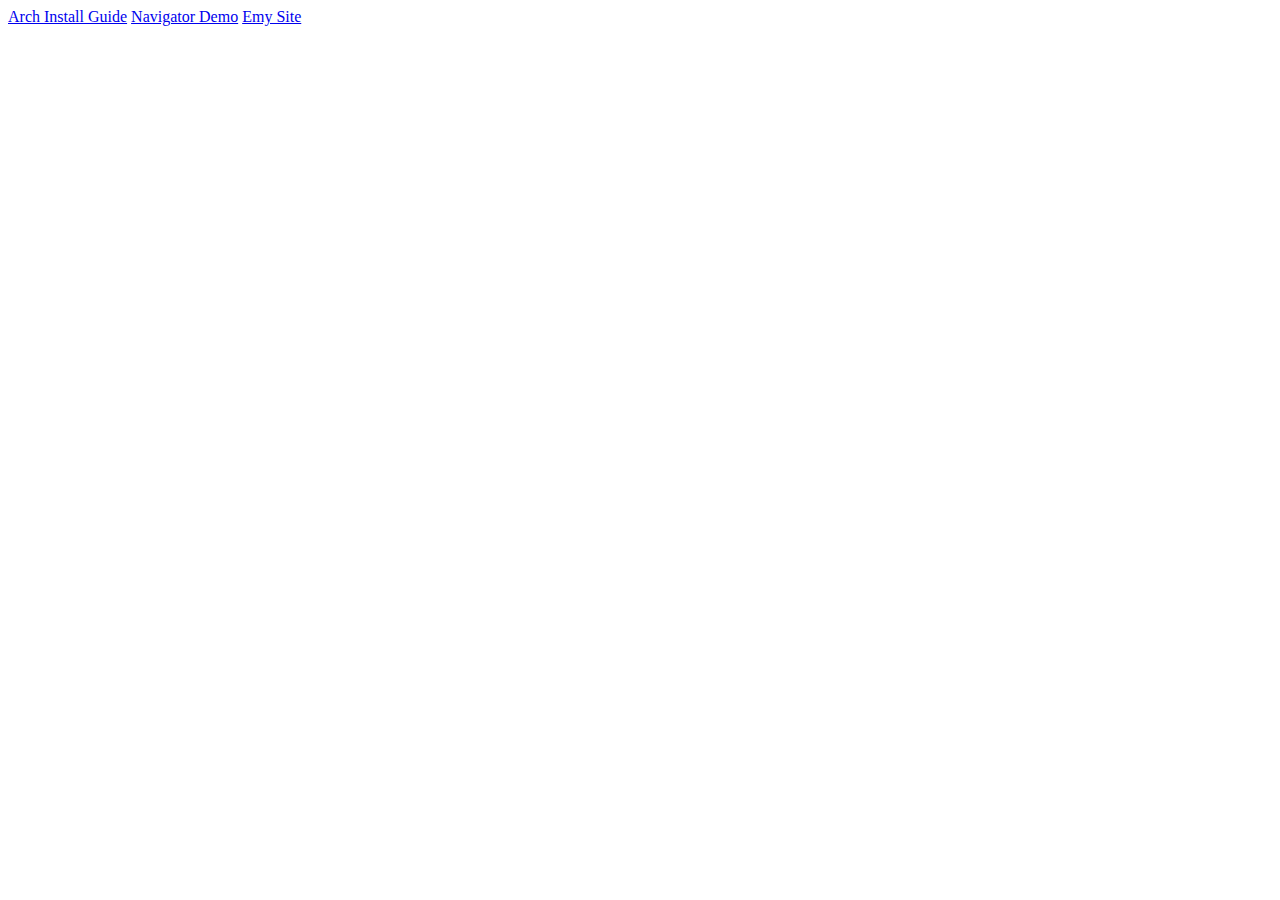
<file: index.html>
<!DOCTYPE html>
<html>
    <head>
        <title>FirexGiant Nav</title>
    </head>
    <body>
        <a href="ArchInstallGuide/guide.html">Arch Install Guide</a>
        <a href="NavigatorDemo/demo.html">Navigator Demo</a>
        <a href="EmySite/index.html">Emy Site</a>
    </body>
</html>
</file>
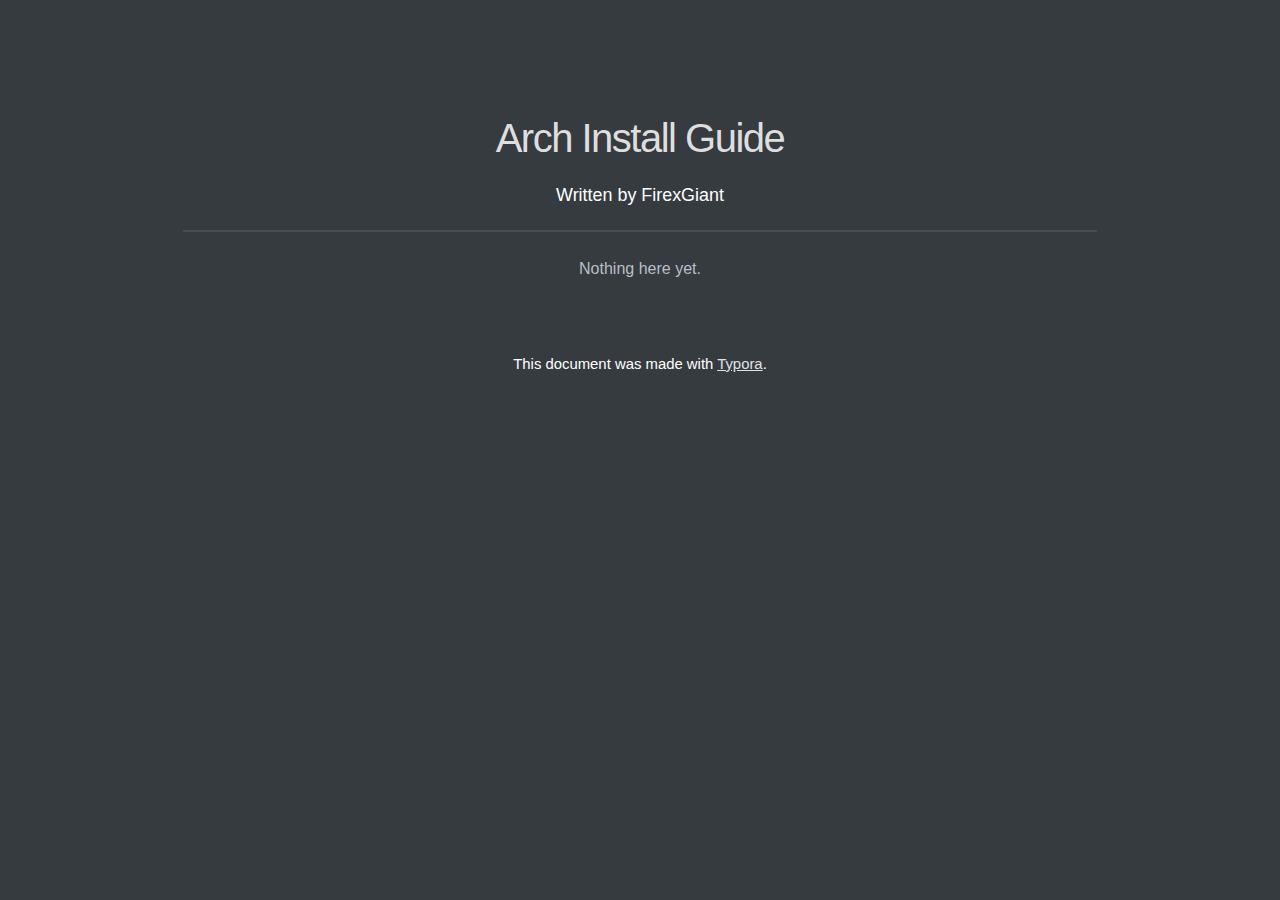
<file: ArchInstallGuide/guide.html>
<!doctype html>
<html>
<head>
<meta charset='UTF-8'><meta name='viewport' content='width=device-width initial-scale=1'>
<title>Arch Install Guide</title><style type='text/css'>html {overflow-x: initial !important;}:root { --bg-color:#ffffff; --text-color:#333333; --select-text-bg-color:#B5D6FC; --select-text-font-color:auto; --monospace:"Lucida Console",Consolas,"Courier",monospace; --title-bar-height:20px; }
.mac-os-11 { --title-bar-height:28px; }
html { font-size: 14px; background-color: var(--bg-color); color: var(--text-color); font-family: "Helvetica Neue", Helvetica, Arial, sans-serif; -webkit-font-smoothing: antialiased; }
body { margin: 0px; padding: 0px; height: auto; bottom: 0px; top: 0px; left: 0px; right: 0px; font-size: 1rem; line-height: 1.42857; overflow-x: hidden; background: inherit; tab-size: 4; }
iframe { margin: auto; }
a.url { word-break: break-all; }
a:active, a:hover { outline: 0px; }
.in-text-selection, ::selection { text-shadow: none; background: var(--select-text-bg-color); color: var(--select-text-font-color); }
#write { margin: 0px auto; height: auto; width: inherit; word-break: normal; overflow-wrap: break-word; position: relative; white-space: normal; overflow-x: visible; padding-top: 36px; }
#write.first-line-indent p { text-indent: 2em; }
#write.first-line-indent li p, #write.first-line-indent p * { text-indent: 0px; }
#write.first-line-indent li { margin-left: 2em; }
.for-image #write { padding-left: 8px; padding-right: 8px; }
body.typora-export { padding-left: 30px; padding-right: 30px; }
.typora-export .footnote-line, .typora-export li, .typora-export p { white-space: pre-wrap; }
.typora-export .task-list-item input { pointer-events: none; }
@media screen and (max-width: 500px) {
  body.typora-export { padding-left: 0px; padding-right: 0px; }
  #write { padding-left: 20px; padding-right: 20px; }
  .CodeMirror-sizer { margin-left: 0px !important; }
  .CodeMirror-gutters { display: none !important; }
}
#write li > figure:last-child { margin-bottom: 0.5rem; }
#write ol, #write ul { position: relative; }
img { max-width: 100%; vertical-align: middle; image-orientation: from-image; }
button, input, select, textarea { color: inherit; font: inherit; }
input[type="checkbox"], input[type="radio"] { line-height: normal; padding: 0px; }
*, ::after, ::before { box-sizing: border-box; }
#write h1, #write h2, #write h3, #write h4, #write h5, #write h6, #write p, #write pre { width: inherit; }
#write h1, #write h2, #write h3, #write h4, #write h5, #write h6, #write p { position: relative; }
p { line-height: inherit; }
h1, h2, h3, h4, h5, h6 { break-after: avoid-page; break-inside: avoid; orphans: 4; }
p { orphans: 4; }
h1 { font-size: 2rem; }
h2 { font-size: 1.8rem; }
h3 { font-size: 1.6rem; }
h4 { font-size: 1.4rem; }
h5 { font-size: 1.2rem; }
h6 { font-size: 1rem; }
.md-math-block, .md-rawblock, h1, h2, h3, h4, h5, h6, p { margin-top: 1rem; margin-bottom: 1rem; }
.hidden { display: none; }
.md-blockmeta { color: rgb(204, 204, 204); font-weight: 700; font-style: italic; }
a { cursor: pointer; }
sup.md-footnote { padding: 2px 4px; background-color: rgba(238, 238, 238, 0.7); color: rgb(85, 85, 85); border-radius: 4px; cursor: pointer; }
sup.md-footnote a, sup.md-footnote a:hover { color: inherit; text-transform: inherit; text-decoration: inherit; }
#write input[type="checkbox"] { cursor: pointer; width: inherit; height: inherit; }
figure { overflow-x: auto; margin: 1.2em 0px; max-width: calc(100% + 16px); padding: 0px; }
figure > table { margin: 0px; }
tr { break-inside: avoid; break-after: auto; }
thead { display: table-header-group; }
table { border-collapse: collapse; border-spacing: 0px; width: 100%; overflow: auto; break-inside: auto; text-align: left; }
table.md-table td { min-width: 32px; }
.CodeMirror-gutters { border-right: 0px; background-color: inherit; }
.CodeMirror-linenumber { user-select: none; }
.CodeMirror { text-align: left; }
.CodeMirror-placeholder { opacity: 0.3; }
.CodeMirror pre { padding: 0px 4px; }
.CodeMirror-lines { padding: 0px; }
div.hr:focus { cursor: none; }
#write pre { white-space: pre-wrap; }
#write.fences-no-line-wrapping pre { white-space: pre; }
#write pre.ty-contain-cm { white-space: normal; }
.CodeMirror-gutters { margin-right: 4px; }
.md-fences { font-size: 0.9rem; display: block; break-inside: avoid; text-align: left; overflow: visible; white-space: pre; background: inherit; position: relative !important; }
.md-diagram-panel { width: 100%; margin-top: 10px; text-align: center; padding-top: 0px; padding-bottom: 8px; overflow-x: auto; }
#write .md-fences.mock-cm { white-space: pre-wrap; }
.md-fences.md-fences-with-lineno { padding-left: 0px; }
#write.fences-no-line-wrapping .md-fences.mock-cm { white-space: pre; overflow-x: auto; }
.md-fences.mock-cm.md-fences-with-lineno { padding-left: 8px; }
.CodeMirror-line, twitterwidget { break-inside: avoid; }
.footnotes { opacity: 0.8; font-size: 0.9rem; margin-top: 1em; margin-bottom: 1em; }
.footnotes + .footnotes { margin-top: 0px; }
.md-reset { margin: 0px; padding: 0px; border: 0px; outline: 0px; vertical-align: top; background: 0px 0px; text-decoration: none; text-shadow: none; float: none; position: static; width: auto; height: auto; white-space: nowrap; cursor: inherit; -webkit-tap-highlight-color: transparent; line-height: normal; font-weight: 400; text-align: left; box-sizing: content-box; direction: ltr; }
li div { padding-top: 0px; }
blockquote { margin: 1rem 0px; }
li .mathjax-block, li p { margin: 0.5rem 0px; }
li blockquote { margin: 1rem 0px; }
li { margin: 0px; position: relative; }
blockquote > :last-child { margin-bottom: 0px; }
blockquote > :first-child, li > :first-child { margin-top: 0px; }
.footnotes-area { color: rgb(136, 136, 136); margin-top: 0.714rem; padding-bottom: 0.143rem; white-space: normal; }
#write .footnote-line { white-space: pre-wrap; }
@media print {
  body, html { border: 1px solid transparent; height: 99%; break-after: avoid; break-before: avoid; font-variant-ligatures: no-common-ligatures; }
  #write { margin-top: 0px; padding-top: 0px; border-color: transparent !important; }
  .typora-export * { -webkit-print-color-adjust: exact; }
  .typora-export #write { break-after: avoid; }
  .typora-export #write::after { height: 0px; }
  .is-mac table { break-inside: avoid; }
}
.footnote-line { margin-top: 0.714em; font-size: 0.7em; }
a img, img a { cursor: pointer; }
pre.md-meta-block { font-size: 0.8rem; min-height: 0.8rem; white-space: pre-wrap; background: rgb(204, 204, 204); display: block; overflow-x: hidden; }
p > .md-image:only-child:not(.md-img-error) img, p > img:only-child { display: block; margin: auto; }
#write.first-line-indent p > .md-image:only-child:not(.md-img-error) img { left: -2em; position: relative; }
p > .md-image:only-child { display: inline-block; width: 100%; }
#write .MathJax_Display { margin: 0.8em 0px 0px; }
.md-math-block { width: 100%; }
.md-math-block:not(:empty)::after { display: none; }
.MathJax_ref { fill: currentcolor; }
[contenteditable="true"]:active, [contenteditable="true"]:focus, [contenteditable="false"]:active, [contenteditable="false"]:focus { outline: 0px; box-shadow: none; }
.md-task-list-item { position: relative; list-style-type: none; }
.task-list-item.md-task-list-item { padding-left: 0px; }
.md-task-list-item > input { position: absolute; top: 0px; left: 0px; margin-left: -1.2em; margin-top: calc(1em - 10px); border: none; }
.math { font-size: 1rem; }
.md-toc { min-height: 3.58rem; position: relative; font-size: 0.9rem; border-radius: 10px; }
.md-toc-content { position: relative; margin-left: 0px; }
.md-toc-content::after, .md-toc::after { display: none; }
.md-toc-item { display: block; color: rgb(65, 131, 196); }
.md-toc-item a { text-decoration: none; }
.md-toc-inner:hover { text-decoration: underline; }
.md-toc-inner { display: inline-block; cursor: pointer; }
.md-toc-h1 .md-toc-inner { margin-left: 0px; font-weight: 700; }
.md-toc-h2 .md-toc-inner { margin-left: 2em; }
.md-toc-h3 .md-toc-inner { margin-left: 4em; }
.md-toc-h4 .md-toc-inner { margin-left: 6em; }
.md-toc-h5 .md-toc-inner { margin-left: 8em; }
.md-toc-h6 .md-toc-inner { margin-left: 10em; }
@media screen and (max-width: 48em) {
  .md-toc-h3 .md-toc-inner { margin-left: 3.5em; }
  .md-toc-h4 .md-toc-inner { margin-left: 5em; }
  .md-toc-h5 .md-toc-inner { margin-left: 6.5em; }
  .md-toc-h6 .md-toc-inner { margin-left: 8em; }
}
a.md-toc-inner { font-size: inherit; font-style: inherit; font-weight: inherit; line-height: inherit; }
.footnote-line a:not(.reversefootnote) { color: inherit; }
.md-attr { display: none; }
.md-fn-count::after { content: "."; }
code, pre, samp, tt { font-family: var(--monospace); }
kbd { margin: 0px 0.1em; padding: 0.1em 0.6em; font-size: 0.8em; color: rgb(36, 39, 41); background: rgb(255, 255, 255); border: 1px solid rgb(173, 179, 185); border-radius: 3px; box-shadow: rgba(12, 13, 14, 0.2) 0px 1px 0px, rgb(255, 255, 255) 0px 0px 0px 2px inset; white-space: nowrap; vertical-align: middle; }
.md-comment { color: rgb(162, 127, 3); opacity: 0.8; font-family: var(--monospace); }
code { text-align: left; vertical-align: initial; }
a.md-print-anchor { white-space: pre !important; border-width: initial !important; border-style: none !important; border-color: initial !important; display: inline-block !important; position: absolute !important; width: 1px !important; right: 0px !important; outline: 0px !important; background: 0px 0px !important; text-decoration: initial !important; text-shadow: initial !important; }
.md-inline-math .MathJax_SVG .noError { display: none !important; }
.html-for-mac .inline-math-svg .MathJax_SVG { vertical-align: 0.2px; }
.md-math-block .MathJax_SVG_Display { text-align: center; margin: 0px; position: relative; text-indent: 0px; max-width: none; max-height: none; min-height: 0px; min-width: 100%; width: auto; overflow-y: hidden; display: block !important; }
.MathJax_SVG_Display, .md-inline-math .MathJax_SVG_Display { width: auto; margin: inherit; display: inline-block !important; }
.MathJax_SVG .MJX-monospace { font-family: var(--monospace); }
.MathJax_SVG .MJX-sans-serif { font-family: sans-serif; }
.MathJax_SVG { display: inline; font-style: normal; font-weight: 400; line-height: normal; zoom: 90%; text-indent: 0px; text-align: left; text-transform: none; letter-spacing: normal; word-spacing: normal; overflow-wrap: normal; white-space: nowrap; float: none; direction: ltr; max-width: none; max-height: none; min-width: 0px; min-height: 0px; border: 0px; padding: 0px; margin: 0px; }
.MathJax_SVG * { transition: none 0s ease 0s; }
.MathJax_SVG_Display svg { vertical-align: middle !important; margin-bottom: 0px !important; margin-top: 0px !important; }
.os-windows.monocolor-emoji .md-emoji { font-family: "Segoe UI Symbol", sans-serif; }
.md-diagram-panel > svg { max-width: 100%; }
[lang="flow"] svg, [lang="mermaid"] svg { max-width: 100%; height: auto; }
[lang="mermaid"] .node text { font-size: 1rem; }
table tr th { border-bottom: 0px; }
video { max-width: 100%; display: block; margin: 0px auto; }
iframe { max-width: 100%; width: 100%; border: none; }
.highlight td, .highlight tr { border: 0px; }
mark { background: rgb(255, 255, 0); color: rgb(0, 0, 0); }
.md-html-inline .md-plain, .md-html-inline strong, mark .md-inline-math, mark strong { color: inherit; }
mark .md-meta { color: rgb(0, 0, 0); opacity: 0.3 !important; }
@media print {
  .typora-export h1, .typora-export h2, .typora-export h3, .typora-export h4, .typora-export h5, .typora-export h6 { break-inside: avoid; }
}
.md-diagram-panel .messageText { stroke: none !important; }
.md-diagram-panel .start-state { fill: var(--node-fill); }
.md-diagram-panel .edgeLabel rect { opacity: 1 !important; }
.md-require-zoom-fix foreignobject { font-size: var(--mermaid-font-zoom); }


:root {
  --mermaid-theme: night;
  --node-fill: #BDD5EA;
}

[lang='mermaid'] .label {
  color: #333;
}

/* CSS Document */

/** code highlight */

.cm-s-inner .cm-variable,
.cm-s-inner .cm-operator,
.cm-s-inner .cm-property {
    color: #b8bfc6;
}

.cm-s-inner .cm-keyword {
    color: #C88FD0;
}

.cm-s-inner .cm-tag {
    color: #7DF46A;
}

.cm-s-inner .cm-attribute {
    color: #7575E4;
}

.CodeMirror div.CodeMirror-cursor {
    border-left: 1px solid #b8bfc6;
    z-index: 3;
}

.cm-s-inner .cm-string {
    color: #D26B6B;
}

.cm-s-inner .cm-comment,
.cm-s-inner.cm-comment {
    color: #DA924A;
}

.cm-s-inner .cm-header,
.cm-s-inner .cm-def,
.cm-s-inner.cm-header,
.cm-s-inner.cm-def {
    color: #8d8df0;
}

.cm-s-inner .cm-quote,
.cm-s-inner.cm-quote {
    color: #57ac57;
}

.cm-s-inner .cm-hr {
    color: #d8d5d5;
}

.cm-s-inner .cm-link {
    color: #d3d3ef;
}

.cm-s-inner .cm-negative {
    color: #d95050;
}

.cm-s-inner .cm-positive {
    color: #50e650;
}

.cm-s-inner .cm-string-2 {
    color: #f50;
}

.cm-s-inner .cm-meta,
.cm-s-inner .cm-qualifier {
    color: #b7b3b3;
}

.cm-s-inner .cm-builtin {
    color: #f3b3f8;
}

.cm-s-inner .cm-bracket {
    color: #997;
}

.cm-s-inner .cm-atom,
.cm-s-inner.cm-atom {
    color: #84B6CB;
}

.cm-s-inner .cm-number {
    color: #64AB8F;
}

.cm-s-inner .cm-variable {
    color: #b8bfc6;
}

.cm-s-inner .cm-variable-2 {
    color: #9FBAD5;
}

.cm-s-inner .cm-variable-3 {
    color: #1cc685;
}

.CodeMirror-selectedtext,
.CodeMirror-selected {
    background: #4a89dc;
    color: #fff !important;
    text-shadow: none;
}

.CodeMirror-gutters {
    border-right: none;
}

/* CSS Document */

/** markdown source **/
.cm-s-typora-default .cm-header, 
.cm-s-typora-default .cm-property
{
    color: #cebcca;
}

.CodeMirror.cm-s-typora-default div.CodeMirror-cursor{
    border-left: 3px solid #b8bfc6;
}

.cm-s-typora-default .cm-comment {
    color: #9FB1FF;
}

.cm-s-typora-default .cm-string {
    color: #A7A7D9
}

.cm-s-typora-default .cm-atom, .cm-s-typora-default .cm-number {
    color: #848695;
    font-style: italic;
}

.cm-s-typora-default .cm-link {
    color: #95B94B;
}

.cm-s-typora-default .CodeMirror-activeline-background {
    background: rgba(51, 51, 51, 0.72);
}

.cm-s-typora-default .cm-comment, .cm-s-typora-default .cm-code {
	color: #8aa1e1;
}@import "";
@import "";
@import "";

:root {
    --bg-color:  #363B40;
    --side-bar-bg-color: #2E3033;
    --text-color: #b8bfc6;

    --select-text-bg-color:#4a89dc;

    --item-hover-bg-color: #0a0d16;
    --control-text-color: #b7b7b7;
    --control-text-hover-color: #eee;
    --window-border: 1px solid #555;

    --active-file-bg-color: rgb(34, 34, 34);
    --active-file-border-color: #8d8df0;

    --primary-color: #a3d5fe;

    --active-file-text-color: white;
    --item-hover-bg-color: #70717d;
    --item-hover-text-color: white;
    --primary-color: #6dc1e7;

    --rawblock-edit-panel-bd: #333;

    --search-select-bg-color: #428bca;
}

html {
    font-size: 16px;
}

html,
body {
    -webkit-text-size-adjust: 100%;
    -ms-text-size-adjust: 100%;
    background: #363B40;
    background: var(--bg-color);
    fill: currentColor;
    line-height: 1.625rem;
}

#write {
    max-width: 914px;
}


@media only screen and (min-width: 1400px) {
	#write {
		max-width: 1024px;
	}
}

@media only screen and (min-width: 1800px) {
	#write {
		max-width: 1200px;
	}
}

html,
body,
button,
input,
select,
textarea,
div.code-tooltip-content {
    color: #b8bfc6;
    border-color: transparent;
}

div.code-tooltip,
.md-hover-tip .md-arrow:after {
    background: #333;
}

.popover.bottom > .arrow:after {
    border-bottom-color: #333;
}

html,
body,
button,
input,
select,
textarea {
    font-family: "Helvetica Neue", Helvetica, Arial, sans-serif;
}

hr {
    height: 2px;
    border: 0;
    margin: 24px 0 !important;
}

h1,
h2,
h3,
h4,
h5,
h6 {
    font-family: "Lucida Grande", "Corbel", sans-serif;
    font-weight: normal;
    clear: both;
    -ms-word-wrap: break-word;
    word-wrap: break-word;
    margin: 0;
    padding: 0;
    color: #DEDEDE
}

h1 {
    font-size: 2.5rem;
    /* 36px */
    line-height: 2.75rem;
    /* 40px */
    margin-bottom: 1.5rem;
    /* 24px */
    letter-spacing: -1.5px;
}

h2 {
    font-size: 1.63rem;
    /* 24px */
    line-height: 1.875rem;
    /* 30px */
    margin-bottom: 1.5rem;
    /* 24px */
    letter-spacing: -1px;
    font-weight: bold;
}

h3 {
    font-size: 1.17rem;
    /* 18px */
    line-height: 1.5rem;
    /* 24px */
    margin-bottom: 1.5rem;
    /* 24px */
    letter-spacing: -1px;
    font-weight: bold;
}

h4 {
    font-size: 1.12rem;
    /* 16px */
    line-height: 1.375rem;
    /* 22px */
    margin-bottom: 1.5rem;
    /* 24px */
    color: white;
}

h5 {
    font-size: 0.97rem;
    /* 16px */
    line-height: 1.25rem;
    /* 22px */
    margin-bottom: 1.5rem;
    /* 24px */
    font-weight: bold;
}

h6 {
    font-size: 0.93rem;
    /* 16px */
    line-height: 1rem;
    /* 16px */
    margin-bottom: 0.75rem;
    color: white;
}

@media (min-width: 980px) {
    h3.md-focus:before,
    h4.md-focus:before,
    h5.md-focus:before,
    h6.md-focus:before {
        color: #ddd;
        border: 1px solid #ddd;
        border-radius: 3px;
        position: absolute;
        left: -1.642857143rem;
        top: .357142857rem;
        float: left;
        font-size: 9px;
        padding-left: 2px;
        padding-right: 2px;
        vertical-align: bottom;
        font-weight: normal;
        line-height: normal;
    }

    h3.md-focus:before {
        content: 'h3';
    }

    h4.md-focus:before {
        content: 'h4';
    }

    h5.md-focus:before {
        content: 'h5';
        top: 0px;
    }

    h6.md-focus:before {
        content: 'h6';
        top: 0px;
    }
}

a {
    text-decoration: none;
    outline: 0;
}

a:hover {
    outline: 0;
}

a:focus {
    outline: thin dotted;
}

sup.md-footnote {
    background-color: #555;
    color: #ddd;
}

p {
    -ms-word-wrap: break-word;
    word-wrap: break-word;
}

p,
ul,
dd,
ol,
hr,
address,
pre,
table,
iframe,
.wp-caption,
.wp-audio-shortcode,
.wp-video-shortcode {
    margin-top: 0;
    margin-bottom: 1.5rem;
    /* 24px */
}

audio:not([controls]) {
    display: none;
}

[hidden] {
    display: none;
}

::-moz-selection {
    background: #4a89dc;
    color: #fff;
    text-shadow: none;
}

*.in-text-selection,
::selection {
    background: #4a89dc;
    color: #fff;
    text-shadow: none;
}

ul,
ol {
    padding: 0 0 0 1.875rem;
    /* 30px */
}

ul {
    list-style: square;
}

ol {
    list-style: decimal;
}

ul ul,
ol ol,
ul ol,
ol ul {
    margin: 0;
}

b,
th,
dt,
strong {
    font-weight: bold;
}

i,
em,
dfn,
cite {
    font-style: italic;
}

blockquote {
    padding-left: 1.875rem;
    margin: 0 0 1.875rem 1.875rem;
    border-left: solid 2px #474d54;
    padding-left: 30px;
    margin-top: 35px;
}

pre,
code,
kbd,
tt,
var {
    font-size: 0.875rem;
    font-family: Monaco, Consolas, "Andale Mono", "DejaVu Sans Mono", monospace;
}

code,
tt,
var {
    background: rgba(0, 0, 0, 0.05);
}

kbd {
    padding: 2px 4px;
    font-size: 90%;
    color: #fff;
    background-color: #333;
    border-radius: 3px;
    box-shadow: inset 0 -1px 0 rgba(0,0,0,.25);
}

pre.md-fences {
    padding: 10px 10px 10px 30px;
    margin-bottom: 20px;
    background: #333;
}

.CodeMirror-gutters {
    background: #333;
    border-right: 1px solid transparent;
}

.enable-diagrams pre.md-fences[lang="sequence"] .code-tooltip,
.enable-diagrams pre.md-fences[lang="flow"] .code-tooltip,
.enable-diagrams pre.md-fences[lang="mermaid"] .code-tooltip {
    bottom: -2.2em;
    right: 4px;
}

code,
kbd,
tt,
var {
    padding: 2px 5px;
}

table {
    max-width: 100%;
    width: 100%;
    border-collapse: collapse;
    border-spacing: 0;
}

th,
td {
    padding: 5px 10px;
    vertical-align: top;
}

a {
    -webkit-transition: all .2s ease-in-out;
    transition: all .2s ease-in-out;
}

hr {
    background: #474d54;
    /* variable */
}

h1 {
    margin-top: 2em;
}

a {
    color: #e0e0e0;
    text-decoration: underline;
}

a:hover {
    color: #fff;
}

.md-inline-math script {
    color: #81b1db;
}

b,
th,
dt,
strong {
    color: #DEDEDE;
    /* variable */
}

mark {
    background: #D3D40E;
}

blockquote {
    color: #9DA2A6;
}

table a {
    color: #DEDEDE;
    /* variable */
}

th,
td {
    border: solid 1px #474d54;
    /* variable */
}

.task-list {
    padding-left: 0;
}

.md-task-list-item {
    padding-left: 1.25rem;
}

.md-task-list-item > input {
    top: auto;
}

.md-task-list-item > input:before {
    content: "";
    display: inline-block;
    width: 0.875rem;
    height: 0.875rem;
    vertical-align: middle;
    text-align: center;
    border: 1px solid #b8bfc6;
    background-color: #363B40;
    margin-top: -0.4rem;
}

.md-task-list-item > input:checked:before,
.md-task-list-item > input[checked]:before {
    content: '\221A';
    /*◘*/
    font-size: 0.625rem;
    line-height: 0.625rem;
    color: #DEDEDE;
}

/** quick open **/
.auto-suggest-container {
    border: 0px;
    background-color: #525C65;
}

#typora-quick-open {
    background-color: #525C65;
}

#typora-quick-open input{
    background-color: #525C65;
    border: 0;
    border-bottom: 1px solid grey;
}

.typora-quick-open-item {
    background-color: inherit;
    color: inherit;
}

.typora-quick-open-item.active,
.typora-quick-open-item:hover {
    background-color: #4D8BDB;
    color: white;
}

.typora-quick-open-item:hover {
    background-color: rgba(77, 139, 219, 0.8);
}

.typora-search-spinner > div {
  background-color: #fff;
}

#write pre.md-meta-block {
    border-bottom: 1px dashed #ccc;
    background: transparent;
    padding-bottom: 0.6em;
    line-height: 1.6em;
}

.btn,
.btn .btn-default {
    background: transparent;
    color: #b8bfc6;
}

.ty-table-edit {
    border-top: 1px solid gray;
    background-color: #363B40;
}

.popover-title {
    background: transparent;
}

.md-image>.md-meta {
    color: #BBBBBB;
    background: transparent;
}

.md-expand.md-image>.md-meta {
    color: #DDD;
}

#write>h3:before,
#write>h4:before,
#write>h5:before,
#write>h6:before {
    border: none;
    border-radius: 0px;
    color: #888;
    text-decoration: underline;
    left: -1.4rem;
    top: 0.2rem;
}

#write>h3.md-focus:before {
    top: 2px;
}

#write>h4.md-focus:before {
    top: 2px;
}

.md-toc-item {
    color: #A8C2DC;
}

#write div.md-toc-tooltip {
    background-color: #363B40;
}

.dropdown-menu .btn:hover,
.dropdown-menu .btn:focus,
.md-toc .btn:hover,
.md-toc .btn:focus {
    color: white;
    background: black;
}

#toc-dropmenu {
    background: rgba(50, 54, 59, 0.93);
    border: 1px solid rgba(253, 253, 253, 0.15);
}

#toc-dropmenu .divider {
    background-color: #9b9b9b;
}

.outline-expander:before {
    top: 2px;
}

#typora-sidebar {
    box-shadow: none;
    border-right: 1px dashed;
    border-right: none;
}

.sidebar-tabs {
    border-bottom:0;
}

#typora-sidebar:hover .outline-title-wrapper {
    border-left: 1px dashed;
}

.outline-title-wrapper .btn {
    color: inherit;
}

.outline-item:hover {
    border-color: #363B40;
    background-color: #363B40;
    color: white;
}

h1.md-focus .md-attr,
h2.md-focus .md-attr,
h3.md-focus .md-attr,
h4.md-focus .md-attr,
h5.md-focus .md-attr,
h6.md-focus .md-attr,
.md-header-span .md-attr {
    color: #8C8E92;
    display: inline;
}

.md-comment {
    color: #5a95e3;
    opacity: 1;
}

.md-inline-math svg {
    color: #b8bfc6;
}

#math-inline-preview .md-arrow:after {
    background: black;
}

.modal-content {
    background: var(--bg-color);
    border: 0;
}

.modal-title {
    font-size: 1.5em;
}

.modal-content input {
    background-color: rgba(26, 21, 21, 0.51);
    color: white;
}

.modal-content .input-group-addon {
    color: white;
}

.modal-backdrop {
    background-color: rgba(174, 174, 174, 0.7);
}

.modal-content .btn-primary {
    border-color: var(--primary-color);
}

.md-table-resize-popover {
    background-color: #333;
}

.form-inline .input-group .input-group-addon {
    color: white;
}

#md-searchpanel {
    border-bottom: 1px dashed grey;
}

/** UI for electron */

.context-menu,
#spell-check-panel,
#footer-word-count-info {
    background-color: #42464A;
}

.context-menu.dropdown-menu .divider,
.dropdown-menu .divider {
    background-color: #777777;
}

footer {
    color: inherit;
}

@media (max-width: 1000px) {
    footer {
        border-top: none;
    }
    footer:hover {
        color: inherit;
    }
}

#file-info-file-path .file-info-field-value:hover {
    background-color: #555;
    color: #dedede;
}

.megamenu-content,
.megamenu-opened header {
    background: var(--bg-color);
}

.megamenu-menu-panel h2,
.megamenu-menu-panel h1,
.long-btn {
    color: inherit;
}

.megamenu-menu-panel input[type='text'] {
    background: inherit;
    border: 0;
    border-bottom: 1px solid;
}

#recent-file-panel-action-btn {
    background: inherit;
    border: 1px grey solid;
}

.megamenu-menu-panel .dropdown-menu > li > a {
    color: inherit;
    background-color: #2F353A;
    text-decoration: none;
}

.megamenu-menu-panel table td:nth-child(1) {
    color: inherit;
    font-weight: bold;
}

.megamenu-menu-panel tbody tr:hover td:nth-child(1) {
    color: white;
}

.modal-footer .btn-default, 
.modal-footer .btn-primary,
.modal-footer .btn-default:not(:hover) {
    border: 1px solid;
    border-color: transparent;
}

.btn-primary {
    color: white;
}

.btn-default:hover, .btn-default:focus, .btn-default.focus, .btn-default:active, .btn-default.active, .open > .dropdown-toggle.btn-default {
    color: white;
    border: 1px solid #ddd;
    background-color: inherit;
}

.modal-header {
    border-bottom: 0;
}

.modal-footer {
    border-top: 0;
}

#recent-file-panel tbody tr:nth-child(2n-1) {
    background-color: transparent !important;
}

.megamenu-menu-panel tbody tr:hover td:nth-child(2) {
    color: inherit;
}

.megamenu-menu-panel .btn {
    border: 1px solid #eee;
    background: transparent;
}

.mouse-hover .toolbar-icon.btn:hover,
#w-full.mouse-hover,
#w-pin.mouse-hover {
    background-color: inherit;
}

.typora-node::-webkit-scrollbar {
    width: 5px;
}

.typora-node::-webkit-scrollbar-thumb:vertical {
    background: rgba(250, 250, 250, 0.3);
}

.typora-node::-webkit-scrollbar-thumb:vertical:active {
    background: rgba(250, 250, 250, 0.5);
}

#w-unpin {
    background-color: #4182c4;
}

#top-titlebar, #top-titlebar * {
    color: var(--item-hover-text-color);
}

.typora-sourceview-on #toggle-sourceview-btn,
#footer-word-count:hover,
.ty-show-word-count #footer-word-count {
    background: #333333;
}

#toggle-sourceview-btn:hover {
    color: #eee;
    background: #333333;
}

/** focus mode */
.on-focus-mode .md-end-block:not(.md-focus):not(.md-focus-container) * {
    color: #686868 !important;
}

.on-focus-mode .md-end-block:not(.md-focus) img,
.on-focus-mode .md-task-list-item:not(.md-focus-container)>input {
    opacity: #686868 !important;
}

.on-focus-mode li[cid]:not(.md-focus-container){
    color: #686868;
}

.on-focus-mode .md-fences.md-focus .CodeMirror-code>*:not(.CodeMirror-activeline) *,
.on-focus-mode .CodeMirror.cm-s-inner:not(.CodeMirror-focused) * {
    color: #686868 !important;
}

.on-focus-mode .md-focus,
.on-focus-mode .md-focus-container {
    color: #fff;
}

.on-focus-mode #typora-source .CodeMirror-code>*:not(.CodeMirror-activeline) * {
    color: #686868 !important;
}


/*diagrams*/
#write .md-focus .md-diagram-panel {
    border: 1px solid #ddd;
    margin-left: -1px;
    width: calc(100% + 2px);
}

/*diagrams*/
#write .md-focus.md-fences-with-lineno .md-diagram-panel {
    margin-left: auto;
}

.md-diagram-panel-error {
    color: #f1908e;
}

.active-tab-files #info-panel-tab-file,
.active-tab-files #info-panel-tab-file:hover,
.active-tab-outline #info-panel-tab-outline,
.active-tab-outline #info-panel-tab-outline:hover {
    color: #eee;
}

.sidebar-footer-item:hover,
.footer-item:hover {
    background: inherit;
    color: white;
}

.ty-side-sort-btn.active,
.ty-side-sort-btn:hover,
.selected-folder-menu-item a:after {
    color: white;
}

#sidebar-files-menu {
    border:solid 1px;
    box-shadow: 4px 4px 20px rgba(0, 0, 0, 0.79);
    background-color: var(--bg-color);
}

.file-list-item {
    border-bottom:none;
}

.file-list-item-summary {
    opacity: 1;
}

.file-list-item.active:first-child {
    border-top: none;
}

.file-node-background {
    height: 32px;
}

.file-library-node.active>.file-node-content,
.file-list-item.active {
    color: white;
    color: var(--active-file-text-color);
}

.file-library-node.active>.file-node-background{
    background-color: rgb(34, 34, 34);
    background-color: var(--active-file-bg-color);
}
.file-list-item.active {
    background-color: rgb(34, 34, 34);
    background-color: var(--active-file-bg-color);
}

#ty-tooltip {
    background-color: black;
    color: #eee;
}

.md-task-list-item>input {
    margin-left: -1.3em;
    margin-top: 0.3rem;
    -webkit-appearance: none;
}

.md-mathjax-midline {
    background-color: #57616b;
    border-bottom: none;
}

footer.ty-footer {
    border-color: #656565;
}

.ty-preferences .btn-default {
    background: transparent;
}
.ty-preferences .btn-default:hover {
    background: #57616b;
}

.ty-preferences select {
    border: 1px solid #989698;
    height: 21px;
}

.ty-preferences .nav-group-item.active {
    background: var(--item-hover-bg-color);
}

.ty-preferences input[type="search"] {
    border-color: #333;
    background: #333;
    line-height: 22px;
    border-radius: 6px;
    color: white;
}

.ty-preferences input[type="search"]:focus {
    box-shadow: none;
}

[data-is-directory="true"] .file-node-content {
    margin-bottom: 0;
}

.file-node-title {
    line-height: 22px;
}

.html-for-mac .file-node-open-state, .html-for-mac .file-node-icon {
    line-height: 26px;
}

::-webkit-scrollbar-thumb {
    background: rgba(230, 230, 230, 0.30);
}

::-webkit-scrollbar-thumb:active {
    background: rgba(230, 230, 230, 0.50);
}

#typora-sidebar:hover div.sidebar-content-content::-webkit-scrollbar-thumb:horizontal {
    background: rgba(230, 230, 230, 0.30);
}

.nav-group-item:active {
    background-color: #474d54;
}

.md-search-hit {
    background: rgba(199, 140, 60, 0.81);
    color: #eee;
}

.md-search-hit * {
    color: #eee;
}

#md-searchpanel input {
    color: white;
}

.export-detail,
.export-item.active,
.export-items-list-control {
    background: #d6d6d4
}

.modal-backdrop.in {
    opacity: 1;
    backdrop-filter: blur(1px);
}


</style>
</head>
<body class='typora-export os-windows'>
<div id='write'  class=''><style>
    body {
        text-align: center;
    }
</style><h1><a name="arch-install-guide-h4written-by-firexgianth4" class="md-header-anchor"></a><span>Arch Install Guide </span><h4><span>Written by FirexGiant</span></h4></h1><hr /><p><span>Nothing here yet.</span></p><p>&nbsp;</p><h6><a name="this-document-was-made-with-a-hrefhttpstyporaio-targetblanktyporaa" class="md-header-anchor"></a><span>This document was made with </span><a href="https://typora.io/" target="_blank"><span>Typora</span></a><span>.</span></h6><p>&nbsp;</p><p>&nbsp;</p></div>
</body>
</html>
</file>
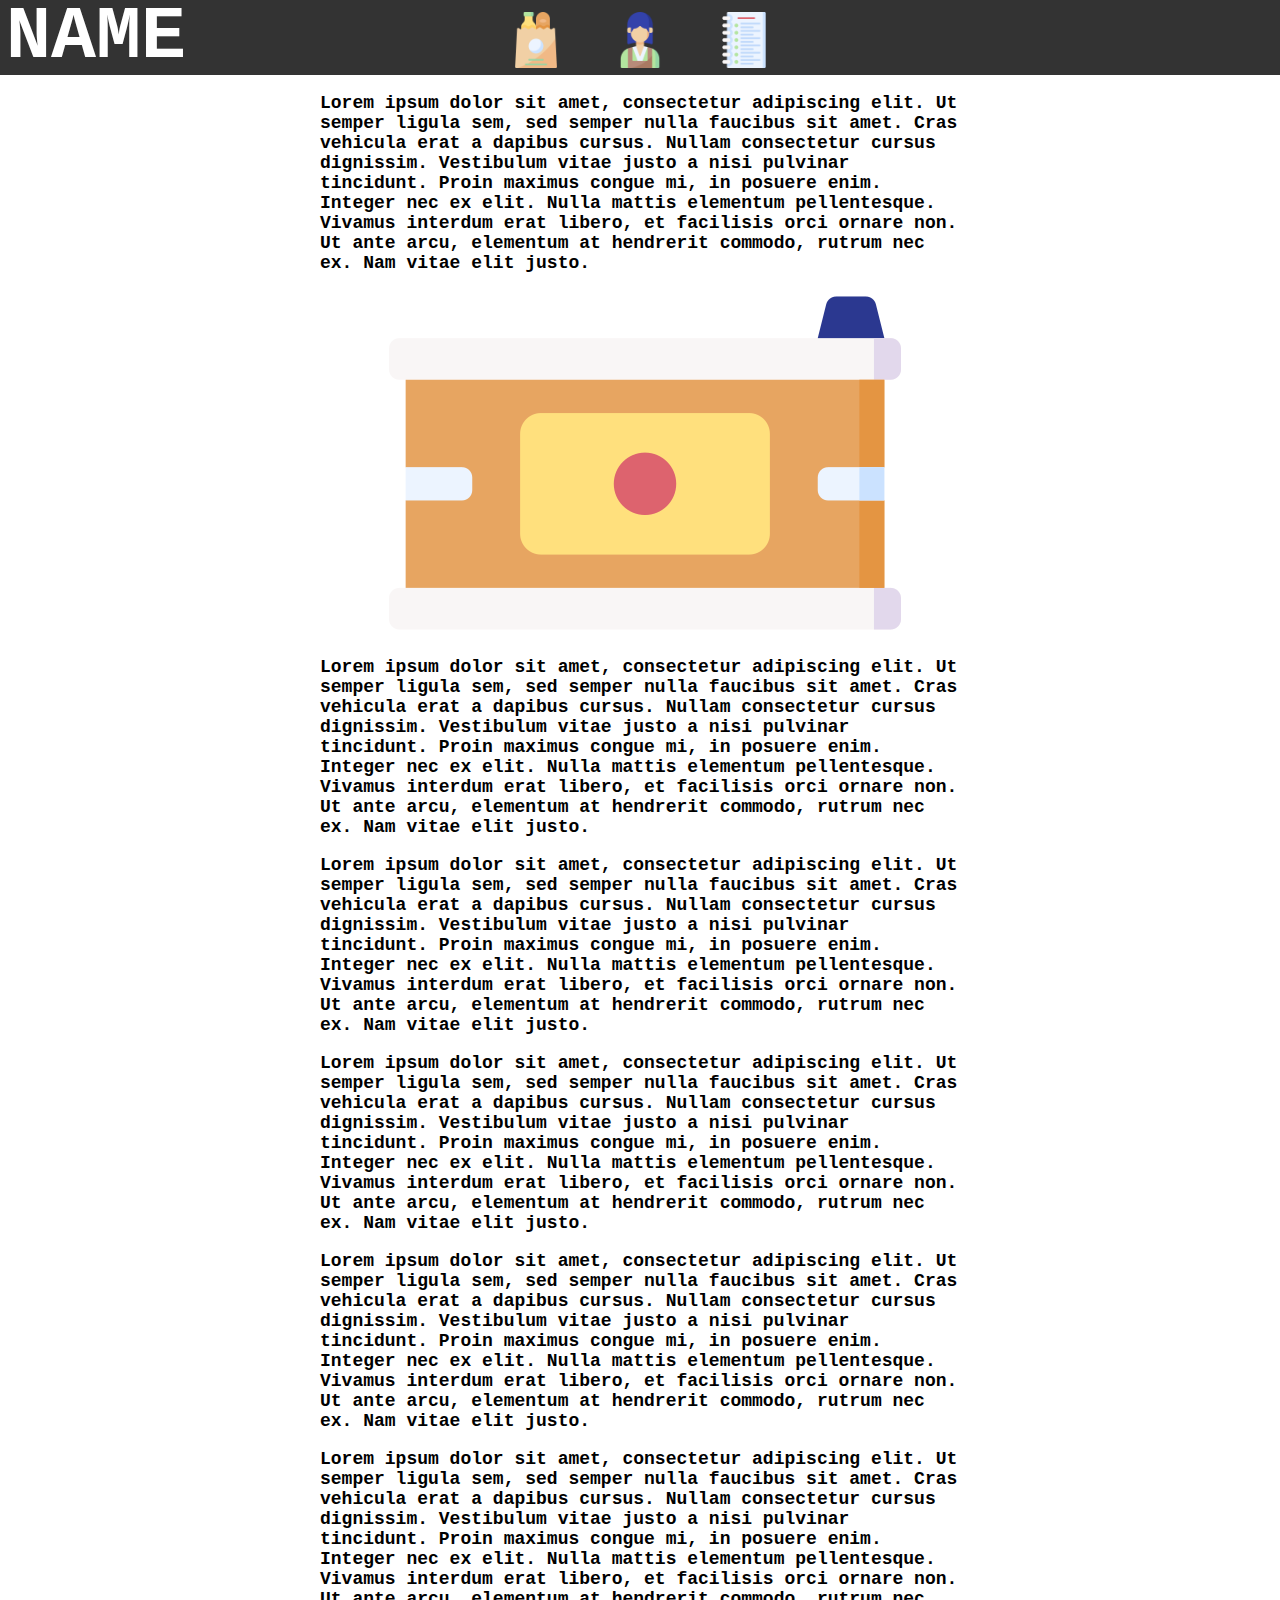
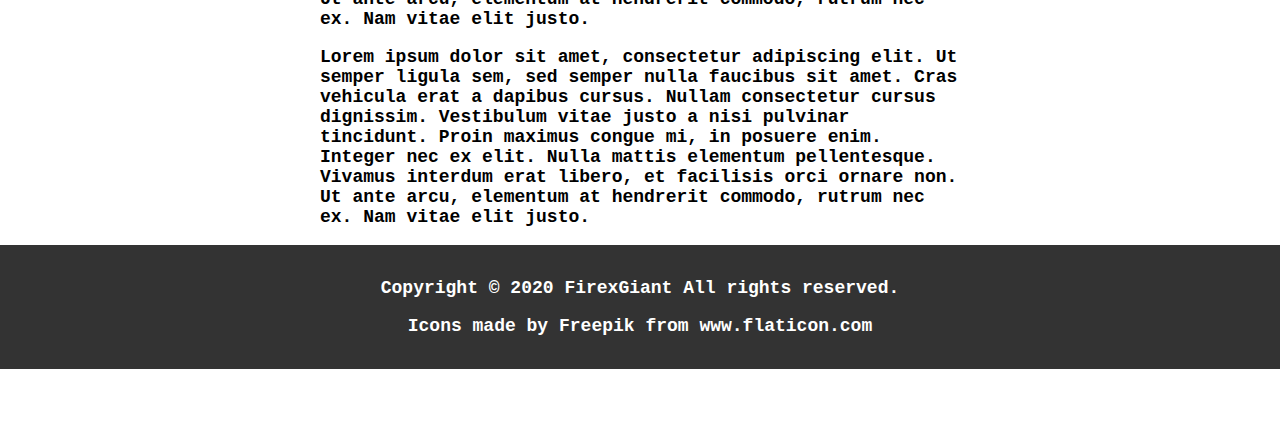
<file: NavigatorDemo/demo.html>
<!DOCTYPE html>
<html>
    <head>
        <title>Cool Navigator</title>
        <link rel="stylesheet" href="style.css">
    </head>
    <body>
        <div class="nav">
            <div class="logo">
                <h1 id="name">NAME</h1>
                <img src="images/logo.png" alt="logo">
            </div>
            <div class="icons">
                <div class="icon">
                    <img src="images/items.png" alt="items">
                    <p>Items</p>
                </div>
                <div class="icon">
                    <img src="images/jobs.png" alt="items">
                    <p>Jobs</p>
                </div>
                <div class="icon">
                    <img src="images/about.png" alt="items">
                    <p>About</p>
                </div>
            </div>
        </div>
        <div class="main">
            <p>
                Lorem ipsum dolor sit amet, consectetur adipiscing elit. Ut semper ligula sem, sed semper nulla faucibus sit amet. Cras vehicula erat a dapibus cursus. Nullam consectetur cursus dignissim. Vestibulum vitae justo a nisi pulvinar tincidunt. Proin maximus congue mi, in posuere enim. Integer nec ex elit. Nulla mattis elementum pellentesque. Vivamus interdum erat libero, et facilisis orci ornare non. Ut ante arcu, elementum at hendrerit commodo, rutrum nec ex. Nam vitae elit justo.
            </p>
            <div id="logo-large">
                <img src="images/logo-large.png" alt="Our Logo">
            </div>
            <p>
                Lorem ipsum dolor sit amet, consectetur adipiscing elit. Ut semper ligula sem, sed semper nulla faucibus sit amet. Cras vehicula erat a dapibus cursus. Nullam consectetur cursus dignissim. Vestibulum vitae justo a nisi pulvinar tincidunt. Proin maximus congue mi, in posuere enim. Integer nec ex elit. Nulla mattis elementum pellentesque. Vivamus interdum erat libero, et facilisis orci ornare non. Ut ante arcu, elementum at hendrerit commodo, rutrum nec ex. Nam vitae elit justo.
            </p>
            <p>
                Lorem ipsum dolor sit amet, consectetur adipiscing elit. Ut semper ligula sem, sed semper nulla faucibus sit amet. Cras vehicula erat a dapibus cursus. Nullam consectetur cursus dignissim. Vestibulum vitae justo a nisi pulvinar tincidunt. Proin maximus congue mi, in posuere enim. Integer nec ex elit. Nulla mattis elementum pellentesque. Vivamus interdum erat libero, et facilisis orci ornare non. Ut ante arcu, elementum at hendrerit commodo, rutrum nec ex. Nam vitae elit justo.
            </p>
            <p>
                Lorem ipsum dolor sit amet, consectetur adipiscing elit. Ut semper ligula sem, sed semper nulla faucibus sit amet. Cras vehicula erat a dapibus cursus. Nullam consectetur cursus dignissim. Vestibulum vitae justo a nisi pulvinar tincidunt. Proin maximus congue mi, in posuere enim. Integer nec ex elit. Nulla mattis elementum pellentesque. Vivamus interdum erat libero, et facilisis orci ornare non. Ut ante arcu, elementum at hendrerit commodo, rutrum nec ex. Nam vitae elit justo.
            </p>
            <p>
                Lorem ipsum dolor sit amet, consectetur adipiscing elit. Ut semper ligula sem, sed semper nulla faucibus sit amet. Cras vehicula erat a dapibus cursus. Nullam consectetur cursus dignissim. Vestibulum vitae justo a nisi pulvinar tincidunt. Proin maximus congue mi, in posuere enim. Integer nec ex elit. Nulla mattis elementum pellentesque. Vivamus interdum erat libero, et facilisis orci ornare non. Ut ante arcu, elementum at hendrerit commodo, rutrum nec ex. Nam vitae elit justo.
            </p>
            <p>
                Lorem ipsum dolor sit amet, consectetur adipiscing elit. Ut semper ligula sem, sed semper nulla faucibus sit amet. Cras vehicula erat a dapibus cursus. Nullam consectetur cursus dignissim. Vestibulum vitae justo a nisi pulvinar tincidunt. Proin maximus congue mi, in posuere enim. Integer nec ex elit. Nulla mattis elementum pellentesque. Vivamus interdum erat libero, et facilisis orci ornare non. Ut ante arcu, elementum at hendrerit commodo, rutrum nec ex. Nam vitae elit justo.
            </p>
            <p>
                Lorem ipsum dolor sit amet, consectetur adipiscing elit. Ut semper ligula sem, sed semper nulla faucibus sit amet. Cras vehicula erat a dapibus cursus. Nullam consectetur cursus dignissim. Vestibulum vitae justo a nisi pulvinar tincidunt. Proin maximus congue mi, in posuere enim. Integer nec ex elit. Nulla mattis elementum pellentesque. Vivamus interdum erat libero, et facilisis orci ornare non. Ut ante arcu, elementum at hendrerit commodo, rutrum nec ex. Nam vitae elit justo.
            </p>
            <footer>
                <p id="copyright">Copyright &copy; 2020 FirexGiant All rights reserved.</p>
                <p id="attribution">Icons made by Freepik from www.flaticon.com</p>
            </footer>
        </div>
    </body>
</html>
</file>
<file: NavigatorDemo/style.css>
body, html {
    width: 100%;
    height: 100%;
    padding: 0;
    margin: 0;
    overflow-x: hidden;
}

.nav {
    position: fixed;
    width: 100%;
    height: 75px;
    z-index: 1;
    padding: 0;
    margin: 0;
    background-color: #333333;
}

.logo {
    position: absolute;
    z-index: 1;
    width: 15%;
    height: 100%;
    float: left;
    text-align: center;
}

.logo img {
    position: relative;
    width: auto;
    height: 100%;
    transition: opacity 3s;
}

.logo h1 {
    width: 100%;
    position: absolute;
    top: -5px;
    margin: 0;
    font-family: monospace;
    font-size: 75px;
    color: white;
    opacity: 0;
    transition: opacity .75s;
}

.logo:hover > img {
    opacity: 0;
    cursor: pointer;
    transition: opacity 1s;
}

.logo:hover > h1 {
    opacity: 1;
    transition: opacity 2s;
}

.icons {
    position: absolute;
    width: 100%;
    height: 100%;
    float: right;
    text-align: center;
}

.icon {
    width: 100px;
    height: 100%;
    display: inline-block;
    text-align: center;
    overflow: hidden;
}

.icon img {
    width: auto;
    height: 75%;
    margin: 12%;
    transition: margin .3s;
}

.icon img:hover {
    cursor: pointer;
    margin: 0%;
}

.icon p {
    margin: 0;
    color: white;
    font-family: monospace;
}

.main {
    width: 100%;
    height: auto;
    position: absolute;
    top: 75px;
}

.main p {
    margin-left: 25%;
    margin-right: 25%;
    font-family: monospace;
    font-weight: bold; 
    font-size: 18px;
}

#logo-large {
    width: 100%;
    height: auto;
    padding: 5px;
    text-align: center;
}

.main footer {
    padding: 15px;
    margin: 0;
    text-align: center;
    color: white;
    background-color: #333333;
}
</file>
